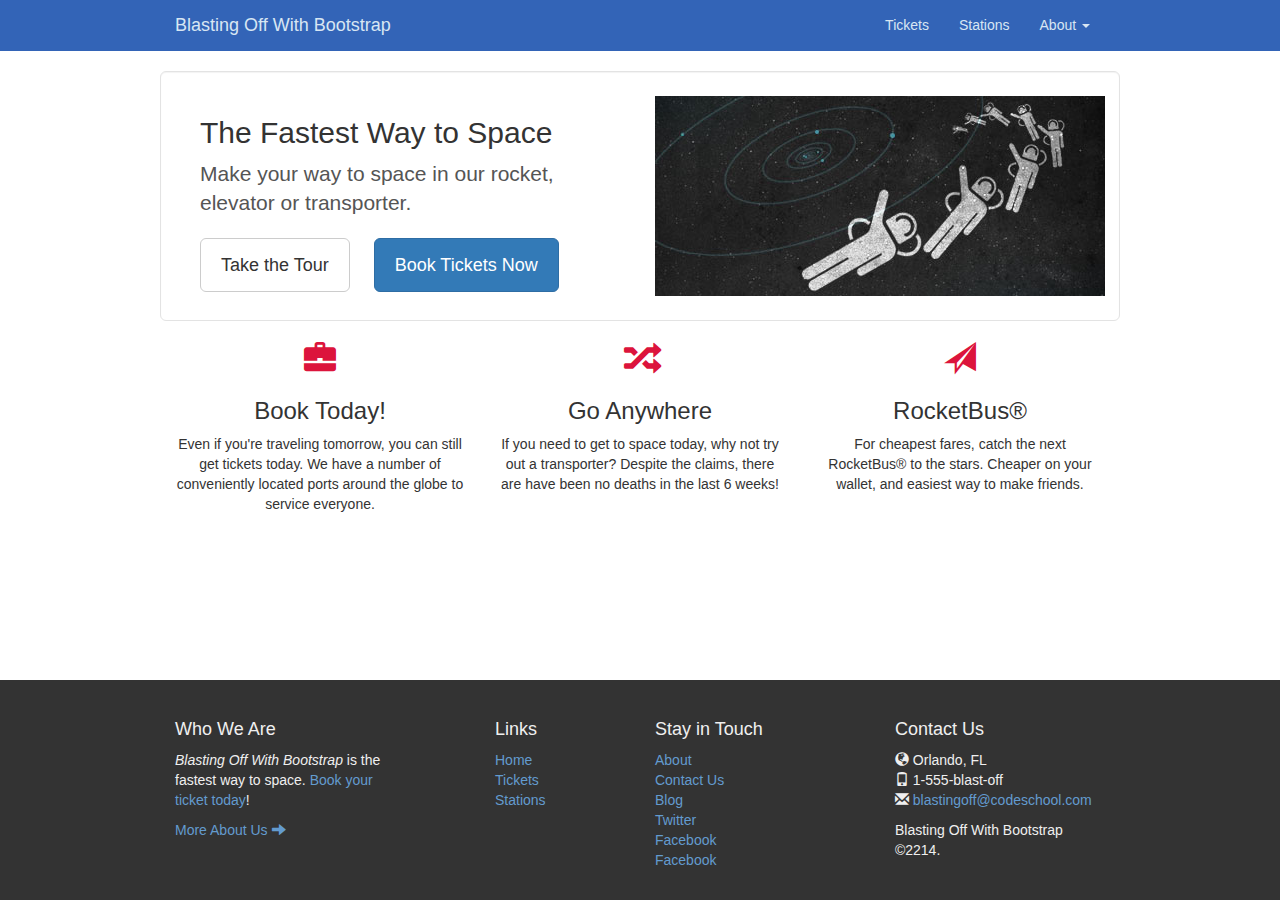
<file: index.html>
<!DOCTYPE html>
<html lang="en">
<head>
  <meta charset="utf-8">
  <meta http-equiv="X-UA-Compatible" content="IE=edge">
  <meta name="viewport" content="width=device-width, initial-scale=1">
  <title>Blasting Off With Bootstrap</title>

  <link href="css/bootstrap.min.css" media="all" rel="stylesheet" />
  <link href="css/main.css" media="all" rel="stylesheet" />
  
    

  <!-- HTML5 Shim and Respond.js IE8 support of HTML5 elements and media queries -->
  <!-- WARNING: Respond.js doesn't work if you view the page via file:// -->
  <!--[if lt IE 9]>
    <script src="https://oss.maxcdn.com/html5shiv/3.7.2/html5shiv.min.js"></script>
    <script src="https://oss.maxcdn.com/respond/1.4.2/respond.min.js"></script>
  <![endif]-->
</head>
<body>

<header class='navbar navbar-static-top'>
  <nav class='container' role='navigation'>
    <div class='navbar-header'>
      <a href='index.html' class='navbar-brand'>Blasting Off With Bootstrap</a>

      <button type='button' class='navbar-toggle collapsed' data-toggle='collapse' data-target='.navbar-collapse'>
        <span class='sr-only'>Toggle navigation</span>
        <span class='icon-bar'></span>
        <span class='icon-bar'></span>
        <span class='icon-bar'></span>
      </button>
    </div>

    <ul class='nav navbar-nav navbar-right collapse navbar-collapse'>
      <li><a href='#'>Tickets</a></li>
      <li><a href='#'>Stations</a></li>
      <li class='dropdown'>
        <a href='/about' data-target='#' class='dropdown-toggle' data-toggle='dropdown'>About <span class='caret'></span></a>
        <ul class='dropdown-menu' role='menu'>
          <li><a href='#'>Our Story</a></li>
          <li><a href='#'>Contact Us</a></li>
          <li class='divider'></li>
          <li><a href='blog.html'>Blog</a></li>
          <li class='divider'></li>
          <li><a href='#'>Twitter</a></li>
          <li><a href='#'>Facebook</a></li>
        </ul>
      </li>
    </ul>
  </nav>
</header>

<section>
  <div class='container'>
    <div class='row well well-lg'>
      <div class='col-md-6'>
        <h2>The Fastest Way to Space</h2>
        <p class='lead'>Make your way to space in our rocket, elevator or transporter.</p>
        <button type='button' class='btn btn-lg btn-default'>Take the Tour</button>
        <button type='button' class='btn btn-lg btn-primary'>Book Tickets Now</button>
      </div>
      <div class='col-md-6 visible-md visible-lg'>
        <img src='images/blast.png' alt='Blast off with Bootstrap' />
      </div>
    </div>

    <div class='row text-center features'>
      <div class='col-sm-4 col-xs-10 col-xs-offset-1 col-sm-offset-0'>
        <i class='glyphicon glyphicon-briefcase '></i>
        <h3>Book Today!</h3>
        <p>Even if you're traveling tomorrow, you can still get tickets today. We have a number of conveniently located ports around the globe to service everyone.</p>
      </div>

      <div class='col-sm-4 col-xs-6'>
        <i class='glyphicon glyphicon-random'></i>
        <h3>Go Anywhere</h3>
        <p>If you need to get to space today, why not try out a transporter? Despite the claims, there are have been no deaths in the last 6 weeks!</p>
      </div>

      <div class='col-sm-4 col-xs-6'>
        <i class='glyphicon glyphicon-send'></i>
        <h3>RocketBus&reg;</h3>
        <p>For cheapest fares, catch the next RocketBus&reg; to the stars. Cheaper on your wallet, and easiest way to make friends.</p>
      </div>
    </div>
  </div>
</section>

<div class='footer'>
  <div class='container'>
    <div class='row'>
      <div class='col-sm-4 col-md-3 col-xs-6'>
        <h4>Who We Are</h4>
        <p><i>Blasting Off With Bootstrap</i> is the fastest way to space. <a href='#'>Book your ticket today</a>!</p>
        <p><a href='#'>More About Us <i class='glyphicon glyphicon-arrow-right'></i></a></p>
      </div>

      <div class='col-sm-2 col-xs-6 col-md-offset-1'>
        <h4>Links</h4>
        <ul class='list-unstyled'>
          <li><a href='index.html'>Home</a></li>
          <li><a href='#'>Tickets</a></li>
          <li><a href='#'>Stations</a></li>
        </ul>
      </div>

      <div class='clearfix visible-xs'></div>

      <div class='col-sm-2 col-xs-6'>
        <h4>Stay in Touch</h4>
        <ul class='list-unstyled'>
          <li><a href='#'>About</a></li>
          <li><a href='#'>Contact Us</a></li>
          <li><a href='blog.html'>Blog</a></li>
          <li><a href='#'>Twitter</a></li>
          <li><a href='#'>Facebook</a></li>
          <li><a href='#'>Facebook</a></li> 
        </ul>
      </div>

      <div class='col-sm-4 col-md-3 col-md-offset-1 col-xs-6'>
        <h4>Contact Us</h4>
        <ul class='list-unstyled'>
          <li><i class='glyphicon glyphicon-globe'></i> Orlando, FL<li>
          <li><i class='glyphicon glyphicon-phone'></i> 1-555-blast-off<li>
          <li><i class='glyphicon glyphicon-envelope'></i> <a href='mailto:#'>blastingoff@codeschool.com</a><li>
        </ul>

        <p>Blasting Off With Bootstrap &copy;2214.</p>
      </div>
    </div>
  </div>
</div>

<script src="https://ajax.googleapis.com/ajax/libs/jquery/1.11.1/jquery.min.js"></script>
<script src="js/bootstrap.min.js?body=1"></script>
</body>
</html>
</file>
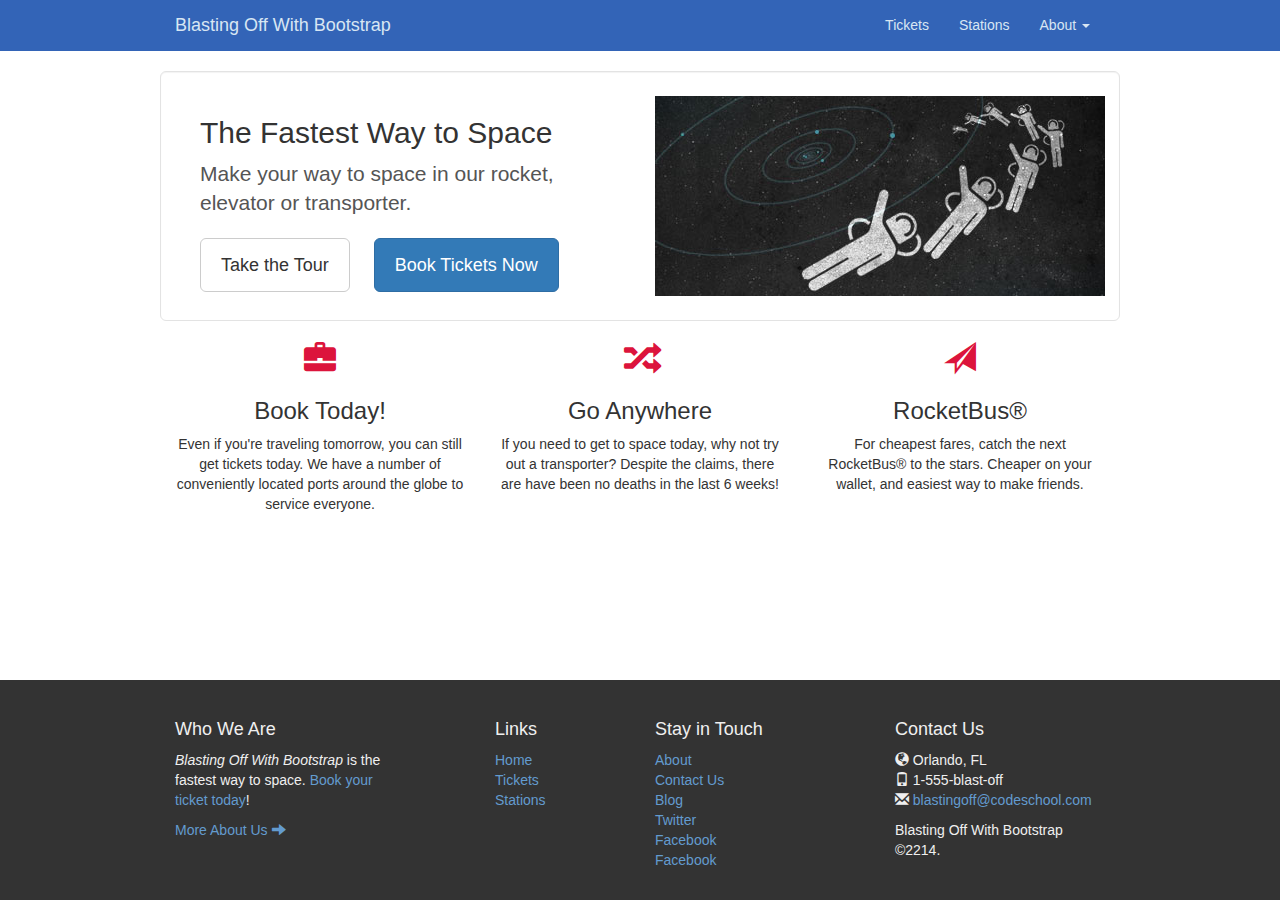
<file: About.html>
<!DOCTYPE html>
<html lang="en">
<head>
  <meta charset="utf-8">
  <meta http-equiv="X-UA-Compatible" content="IE=edge">
  <meta name="viewport" content="width=device-width, initial-scale=1">
  <title>Blasting Off With Bootstrap</title>

  <link href="css/bootstrap.min.css" media="all" rel="stylesheet" />
  <link href="css/main.css" media="all" rel="stylesheet" />
  
    

  <!-- HTML5 Shim and Respond.js IE8 support of HTML5 elements and media queries -->
  <!-- WARNING: Respond.js doesn't work if you view the page via file:// -->
  <!--[if lt IE 9]>
    <script src="https://oss.maxcdn.com/html5shiv/3.7.2/html5shiv.min.js"></script>
    <script src="https://oss.maxcdn.com/respond/1.4.2/respond.min.js"></script>
  <![endif]-->
</head>
<body>

<header class='navbar navbar-static-top'>
  <nav class='container' role='navigation'>
    <div class='navbar-header'>
      <a href='index.html' class='navbar-brand'>Blasting Off With Bootstrap</a>

      <button type='button' class='navbar-toggle collapsed' data-toggle='collapse' data-target='.navbar-collapse'>
        <span class='sr-only'>Toggle navigation</span>
        <span class='icon-bar'></span>
        <span class='icon-bar'></span>
        <span class='icon-bar'></span>
      </button>
    </div>

    <ul class='nav navbar-nav navbar-right collapse navbar-collapse'>
      <li><a href='#'>Tickets</a></li>
      <li><a href='#'>Stations</a></li>
      <li class='dropdown'>
        <a href='/about' data-target='#' class='dropdown-toggle' data-toggle='dropdown'>About <span class='caret'></span></a>
        <ul class='dropdown-menu' role='menu'>
          <li><a href='#'>Our Story</a></li>
          <li><a href='#'>Contact Us</a></li>
          <li class='divider'></li>
          <li><a href='blog.html'>Blog</a></li>
          <li class='divider'></li>
          <li><a href='#'>Twitter</a></li>
          <li><a href='#'>Facebook</a></li>
        </ul>
      </li>
    </ul>
  </nav>
</header>

<section>
  <div class='container'>
    <div class='row well well-lg'>
      <div class='col-md-6'>
        <h2>The Fastest Way to Space</h2>
        <p class='lead'>Make your way to space in our rocket, elevator or transporter.</p>
        <button type='button' class='btn btn-lg btn-default'>Take the Tour</button>
        <button type='button' class='btn btn-lg btn-primary'>Book Tickets Now</button>
      </div>
      <div class='col-md-6 visible-md visible-lg'>
        <img src='images/blast.png' alt='Blast off with Bootstrap' />
      </div>
    </div>

    <div class='row text-center features'>
      <div class='col-sm-4 col-xs-10 col-xs-offset-1 col-sm-offset-0'>
        <i class='glyphicon glyphicon-briefcase '></i>
        <h3>Book Today!</h3>
        <p>Even if you're traveling tomorrow, you can still get tickets today. We have a number of conveniently located ports around the globe to service everyone.</p>
      </div>

      <div class='col-sm-4 col-xs-6'>
        <i class='glyphicon glyphicon-random'></i>
        <h3>Go Anywhere</h3>
        <p>If you need to get to space today, why not try out a transporter? Despite the claims, there are have been no deaths in the last 6 weeks!</p>
      </div>

      <div class='col-sm-4 col-xs-6'>
        <i class='glyphicon glyphicon-send'></i>
        <h3>RocketBus&reg;</h3>
        <p>For cheapest fares, catch the next RocketBus&reg; to the stars. Cheaper on your wallet, and easiest way to make friends.</p>
      </div>
    </div>
  </div>
</div>

<div class='footer'>
  <div class='container'>
    <div class='row'>
      <div class='col-sm-4 col-md-3 col-xs-6'>
        <h4>Who We Are</h4>
        <p><i>Blasting Off With Bootstrap</i> is the fastest way to space. <a href='#'>Book your ticket today</a>!</p>
        <p><a href='#'>More About Us <i class='glyphicon glyphicon-arrow-right'></i></a></p>
      </div>

      <div class='col-sm-2 col-xs-6 col-md-offset-1'>
        <h4>Links</h4>
        <ul class='list-unstyled'>
          <li><a href='index.html'>Home</a></li>
          <li><a href='#'>Tickets</a></li>
          <li><a href='#'>Stations</a></li>
        </ul>
      </div>

      <div class='clearfix visible-xs'></div>

      <div class='col-sm-2 col-xs-6'>
        <h4>Stay in Touch</h4>
        <ul class='list-unstyled'>
          <li><a href='#'>About</a></li>
          <li><a href='#'>Contact Us</a></li>
          <li><a href='blog.html'>Blog</a></li>
          <li><a href='#'>Twitter</a></li>
          <li><a href='#'>Facebook</a></li>
          <li><a href='#'>Facebook</a></li> 
        </ul>
      </div>

      <div class='col-sm-4 col-md-3 col-md-offset-1 col-xs-6'>
        <h4>Contact Us</h4>
        <ul class='list-unstyled'>
          <li><i class='glyphicon glyphicon-globe'></i> Orlando, FL<li>
          <li><i class='glyphicon glyphicon-phone'></i> 1-555-blast-off<li>
          <li><i class='glyphicon glyphicon-envelope'></i> <a href='mailto:#'>blastingoff@codeschool.com</a><li>
        </ul>

        <p>Blasting Off With Bootstrap &copy;2214.</p>
      </div>
    </div>
  </div>
</div>

<script src="https://ajax.googleapis.com/ajax/libs/jquery/1.11.1/jquery.min.js"></script>
<script src="js/bootstrap.min.js?body=1"></script>
</body>
</html>
</file>
<file: css/main.css>
html {
  position: relative;
  min-height: 100%;
}
body {
  /* Margin bottom by footer height */
  font-family: 'Raleway', sans-serif;
  margin-bottom: 220px;
}
.footer {
  position: absolute;
  bottom: 0;
  width: 100%;
  /* Set the fixed height of the footer here */
  height: 220px;
  background-color: #333;
  color: #efefef;
  padding: 30px 0;   
    
}

@media only screen and (max-width: 768px){
body {
    margin-bottom: 400px;
}
.footer {
    height: 400px;
}
}

@media only screen and (max-width: 480px){
body {
    margin-bottom: 200x;
}
.footer {
    height: 200;
}
}

.footer a {
    color: #639bcf;
}
.footer a:hover {
    color: #d8e6f3;
}

.container {
    max-width: 960px;
}

.well {
    background-color: transparent;
}

.lead {
    color: #555;
}

.btn-lg {
    padding: 14px 20px;
    margin-right: 20px;
}
/* Navigation */
.navbar {
    background-color: rgb(51,100,183);
}

.navbar a {
    color: #d8e6f3;
}

.navbar a:hover {
    color: #fff;
}

.nav>li>a:focus,
.nav>li>a:hover,
.nav .open>a,
.nav .open>a:focus,
.nav .open>a:hover,
.dropdown-menu>li>a:focus,
.dropdown-menu>li>a:hover {
    background-color: #264d74;
    color: #fff;
}

.navbar-toggle .icon-bar {
    background-color: #d8e6f3;
}

@media only screen and (max-width: 768px){
    .dropdown-menu>li>a {
        color: #d8e6f3;
    }
}

/* index.html */
.features .glyphicon {
    font-size: 32px;
    color: crimson;
}
</file>
